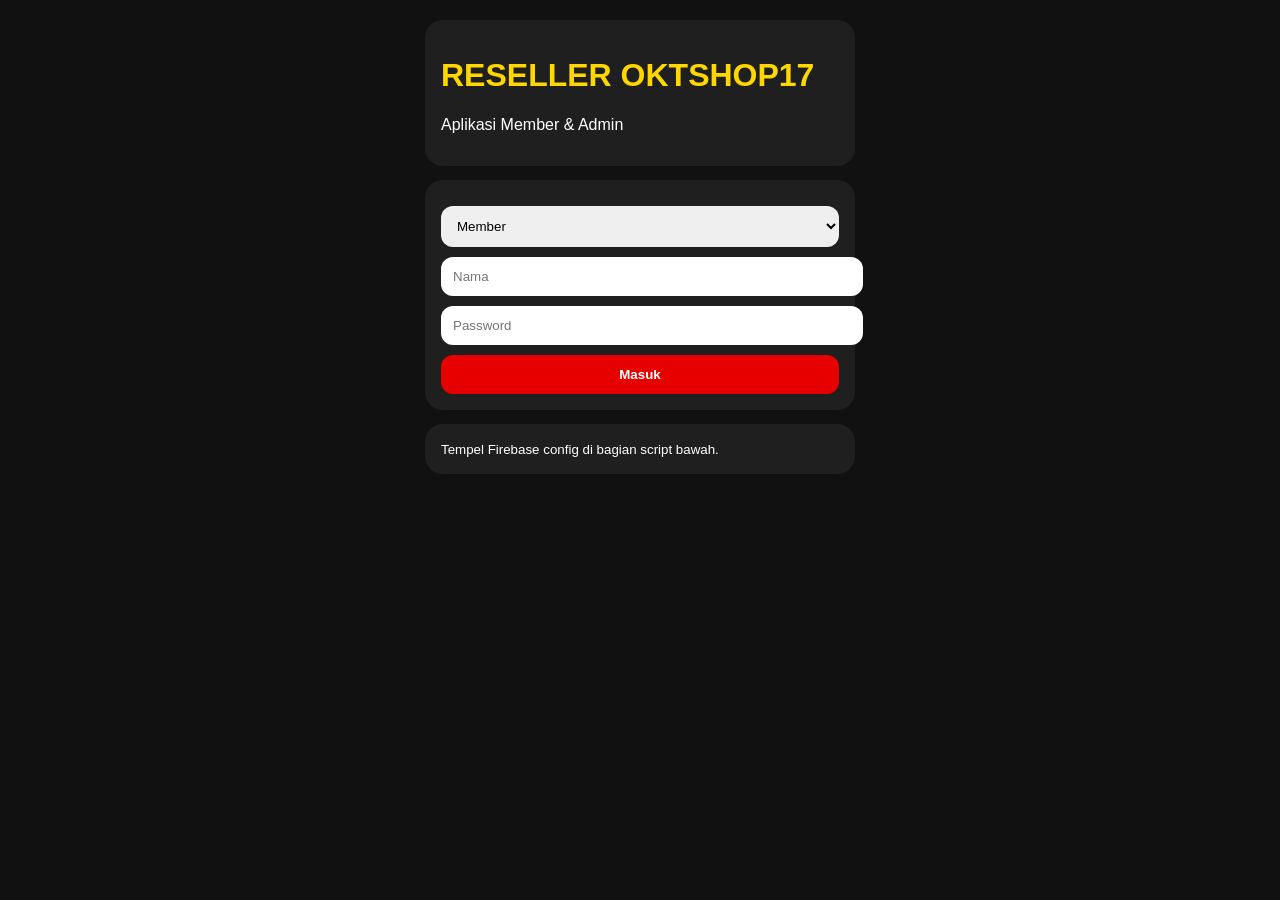
<file: index (1).html>
<!DOCTYPE html>
<html lang="id">
<head>
<meta charset="UTF-8">
<meta name="viewport" content="width=device-width,initial-scale=1.0">
<title>RESELLER OKTSHOP17</title>
<style>
body{font-family:Arial,sans-serif;background:#111;color:#fff;margin:0;padding:20px} .wrap{max-width:430px;margin:auto}.card{background:#1f1f1f;padding:16px;border-radius:18px;margin-bottom:14px}.hidden{display:none}input,select,button{width:100%;padding:12px;margin-top:10px;border-radius:12px;border:none}button{background:#e60000;color:#fff;font-weight:700}.gold{color:#ffd700}.points{font-size:30px;color:#00ff66;text-align:center;font-weight:700}
</style>
</head>
<body>
<div class='wrap'>
<div class='card'><h1 class='gold'>RESELLER OKTSHOP17</h1><p>Aplikasi Member & Admin</p></div>
<div class='card' id='login'>
<select id='role'><option value='member'>Member</option><option value='admin'>Admin</option></select>
<input id='name' placeholder='Nama'>
<input id='pass' type='password' placeholder='Password'>
<button onclick='login()'>Masuk</button>
</div>
<div class='card hidden' id='member'>
<h3>Menu Member</h3><p>Halo <span id='mname'></span></p>
<input id='amt' type='number' placeholder='Total Belanja'>
<button onclick='calc()'>Hitung Poin</button>
<div class='points' id='pts'>0 Poin</div>
<button>Riwayat Belanja</button><button>Tukar Poin</button><button>QR Member</button><button onclick='logout()'>Logout</button>
</div>
<div class='card hidden' id='admin'>
<h3>Admin Panel</h3>
<button>Tambah Member</button><button>Input Transaksi</button><button>Data Member</button><button>Broadcast Promo</button><button onclick='logout()'>Logout</button>
</div>
<div class='card'><small>Tempel Firebase config di bagian script bawah.</small></div>
</div>
<script>
function login(){let r=role.value,n=name.value,p=pass.value;if(!n||!p){alert('Isi login');return;}login.style.display='none';if(r==='member'){member.classList.remove('hidden');mname.innerText=n;}else{admin.classList.remove('hidden');}}
function calc(){let v=parseInt(amt.value||0);pts.innerText=Math.floor(v/1000)+' Poin';}
function logout(){location.reload();}
</script>
<!-- Firebase CDN + Config Anda di sini -->
</body>
</html>
</file>
